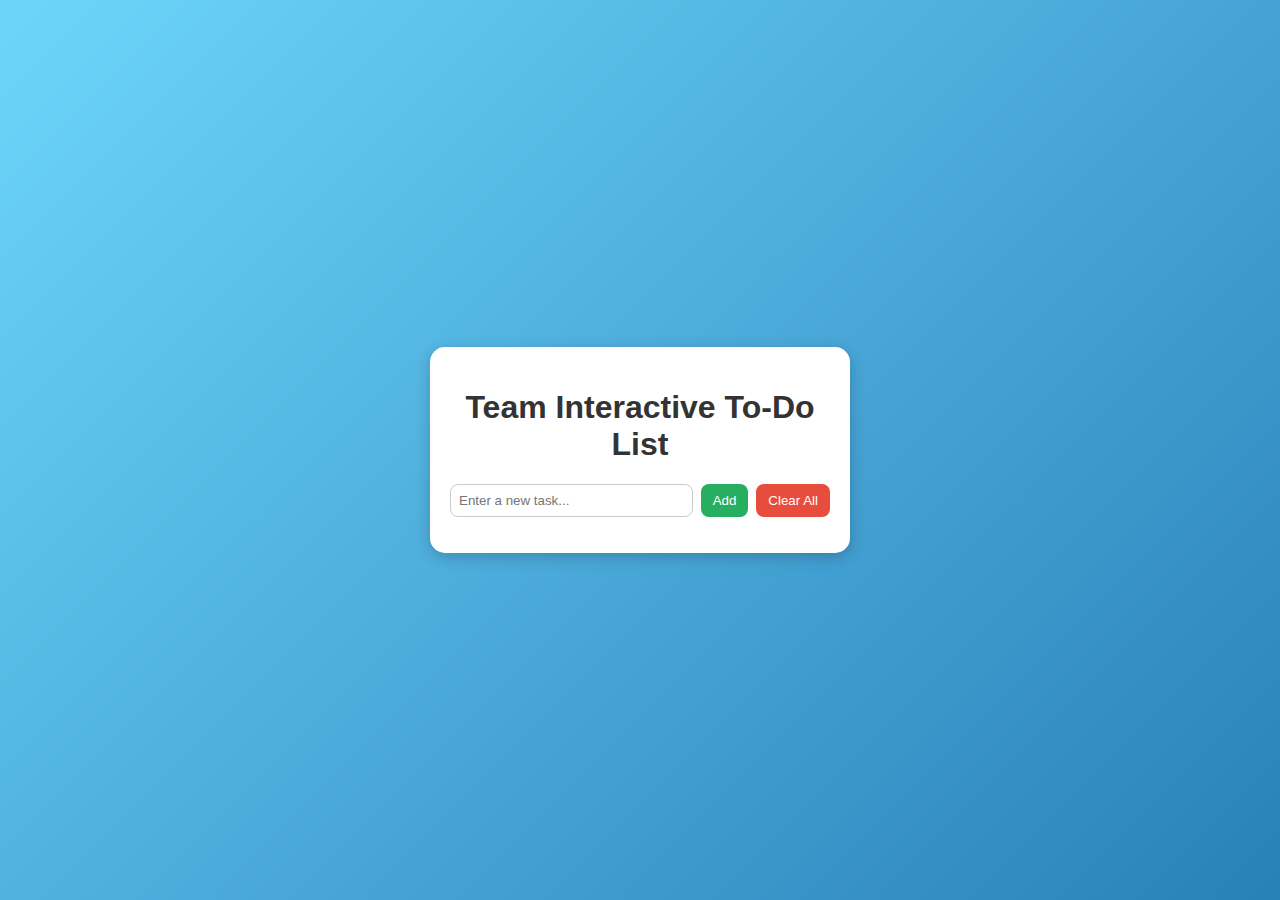
<file: To-Do-List for Team Challenge/index.html>
﻿<!DOCTYPE html>
<html lang="en">
<head>
    <meta charset="UTF-8">
    <meta name="viewport" content="width=device-width, initial-scale=1.0">
    <title>Interactive To-Do List</title>
    <link rel="stylesheet" href="style.css">
</head>
<body>
    <div class="container">
        <h1>Team Interactive To-Do List</h1>
        <div class="input-section">
            <input type="text" id="taskInput" placeholder="Enter a new task...">
            <button id="addBtn">Add</button>
            <button id="clearAllBtn">Clear All</button>
        </div>
        <ul id="taskList"></ul>
        <p id="status"></p>
    </div>
    <script src="storage.js"></script>
    <script src="script.js"></script>
</body>
</html>
</file>
<file: To-Do-List for Team Challenge/style.css>
﻿body {
    background: linear-gradient(135deg, #6dd5fa, #2980b9);
    font-family: 'Poppins', sans-serif;
    display: flex;
    justify-content: center;
    align-items: center;
    height: 100vh;
    margin: 0;
}

.container {
    background: #fff;
    padding: 20px;
    width: 380px;
    border-radius: 15px;
    box-shadow: 0 4px 15px rgba(0,0,0,0.2);
}

h1 {
    text-align: center;
    color: #333;
}

.input-section {
    display: flex;
    gap: 8px;
    margin-bottom: 15px;
}

input {
    flex: 1;
    padding: 8px;
    border: 1px solid #ccc;
    border-radius: 8px;
}

button {
    border: none;
    padding: 8px 12px;
    border-radius: 8px;
    cursor: pointer;
    transition: 0.3s;
}

#addBtn {
    background-color: #27ae60;
    color: white;
}

    #addBtn:hover {
        background-color: #219150;
    }

#clearAllBtn {
    background-color: #e74c3c;
    color: white;
}

    #clearAllBtn:hover {
        background-color: #c0392b;
    }

li {
    background: #f8f9fa;
    padding: 10px;
    margin: 6px 0;
    border-radius: 8px;
    display: flex;
    justify-content: space-between;
    align-items: center;
}

    li.completed {
        text-decoration: line-through;
        color: gray;
        background: #ecf0f1;
    }

.delete-btn {
    background: crimson;
    color: white;
    border: none;
    border-radius: 6px;
    padding: 5px 8px;
    cursor:  pointer;
}
</file>
